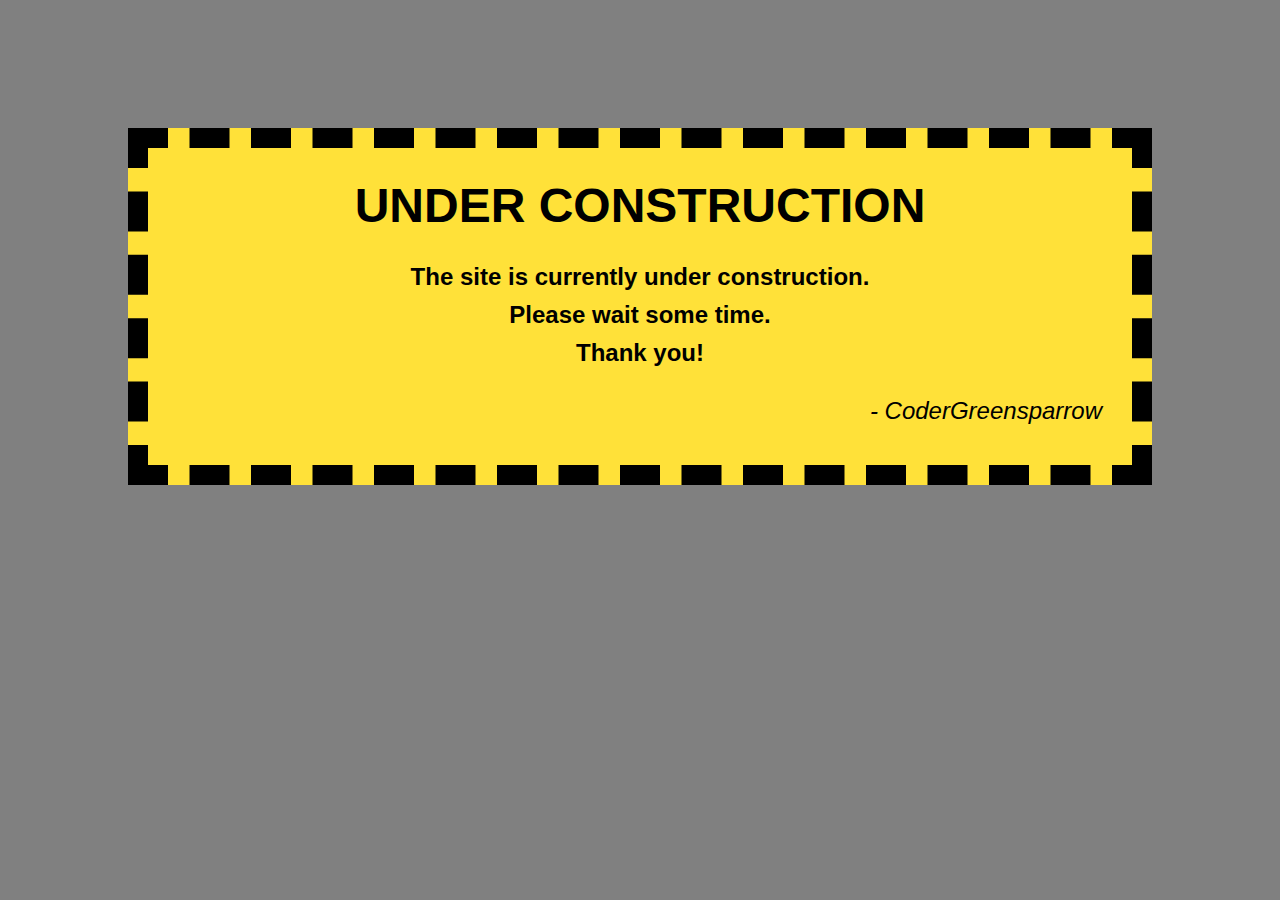
<file: index.html>
<html>
    <head>
        <title>UNDER CONSTRUCTION | CoderGreensparrow</title>
        <style>
            * {
                margin: 0;
                padding: 0;
                box-sizing: border-box;
                font-family: sans-serif;
                font-weight: bolder;
            }
            body {
                background-color: gray;
            }
            main {
                width: 80%;
                margin: 10% 10% 0 10%;
                border: dashed 20px black;
                padding: 30px;
                background-color: rgb(255, 225, 57);
            }
            main > h1 {
                text-align: center;
                font-size: 3rem;
                margin-bottom: 30px;
            }
            main > p {
                text-align: center;
                font-size: 1.5rem;
                margin: 10px 0
            }
            main > .signature {
                text-align: right;
                font-weight: normal;
                font-style: italic;
                margin-top: 30px;
            }
        </style>
    </head>
    <body>
        <main>
            <h1>UNDER CONSTRUCTION</h1>
            <p>The site is currently under construction.</p>
            <p>Please wait some time.</p>
            <p>Thank you!</p>
            <p class="signature"> - CoderGreensparrow</p>
        </main>
    </body>
</html>
</file>
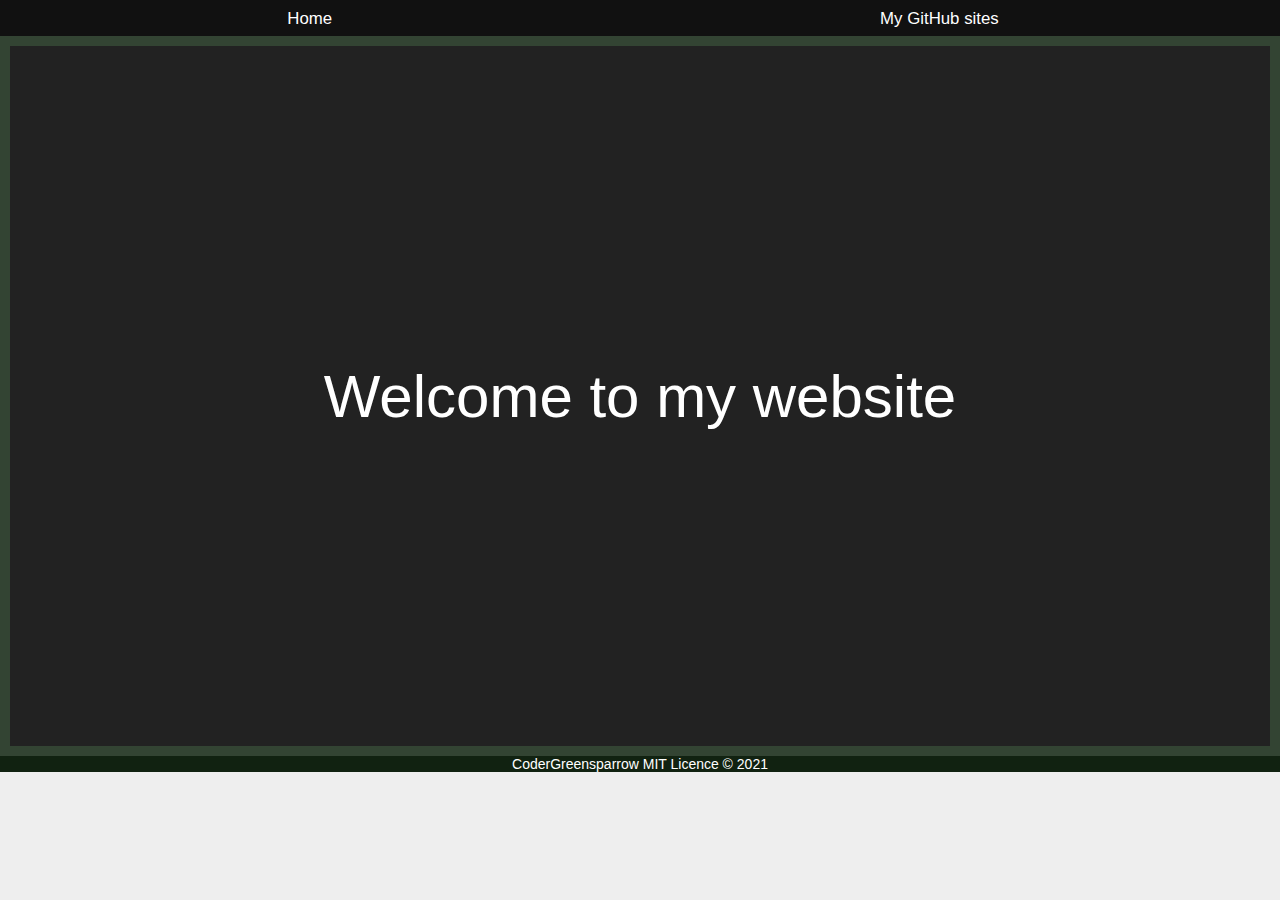
<file: oldSite/index.html>
<html>
    <head>
        <meta name=description content="CoderGreensparrow's GitHub site">
        <meta name=keywords content='CoderGreensparrow,Greensparrow,Grsparrow,Grs,Personal,My,Site'>
        <meta name=author content=CoderGreensparrow>
        <meta name=viewport content='width=device-width'>
        <title>CoderGreensparrow's site</title>
        <link rel=stylesheet href=main.css>
    </head>
    <body>
        <script src=nav.js></script>
        <div id=greeting>
            Welcome to my website
        </div>
        <script src=footer.js></script>
    </body>
</html>
</file>
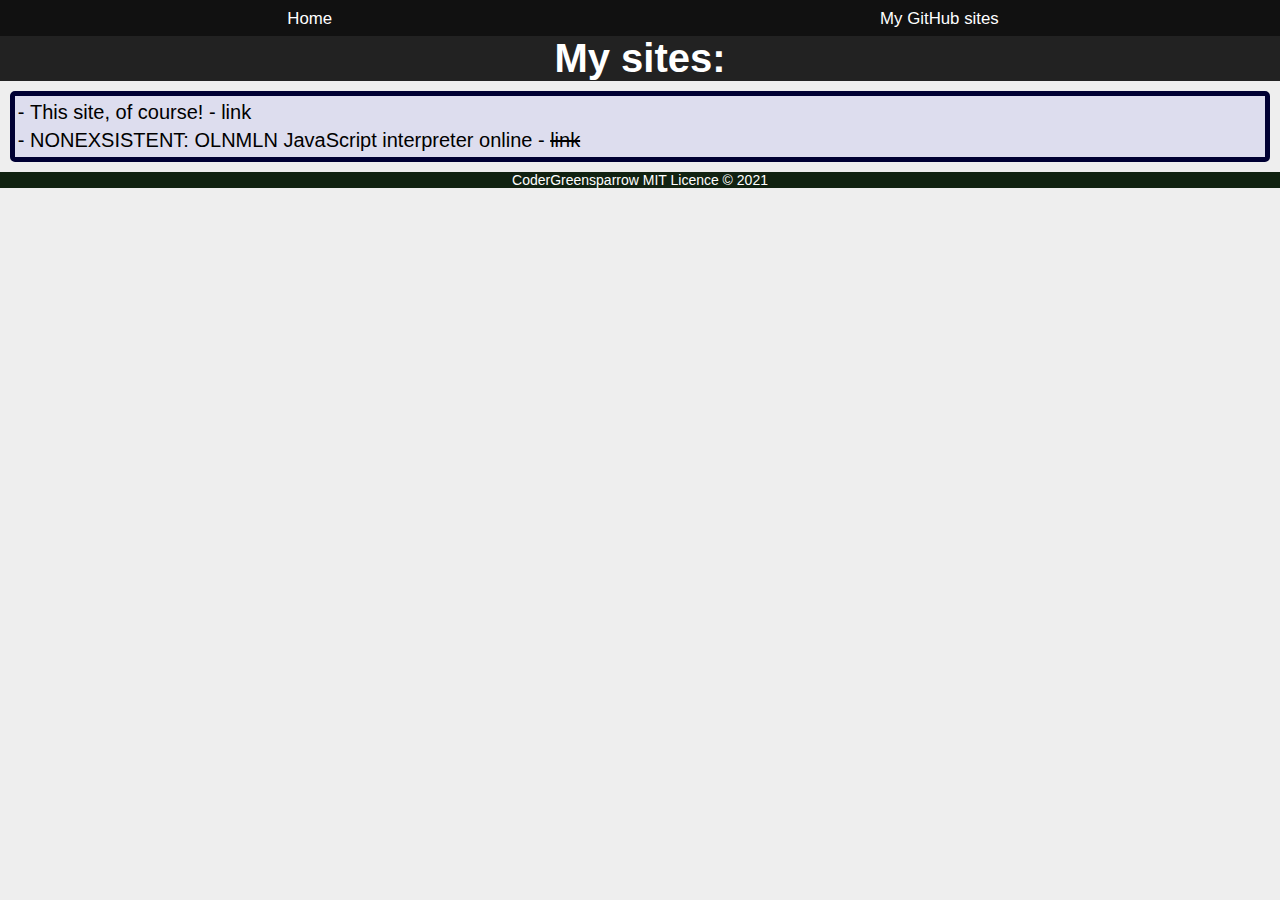
<file: newSite/sites.html>
<html>
    <head>
        <title>My sites</title>
        <link rel=stylesheet href=main.css>
    </head>
    <body><script src=nav.js></script>
<h1>My sites:</h1>
<ul>
    <li>This site, of course! - <a href=https://codergreensparrow.github.io>link</a>
    <li>NONEXSISTENT: OLNMLN JavaScript interpreter online - <a href=# class=linethrough>link</a></li>
</ul><script src=footer.js></script></body></html>
</file>
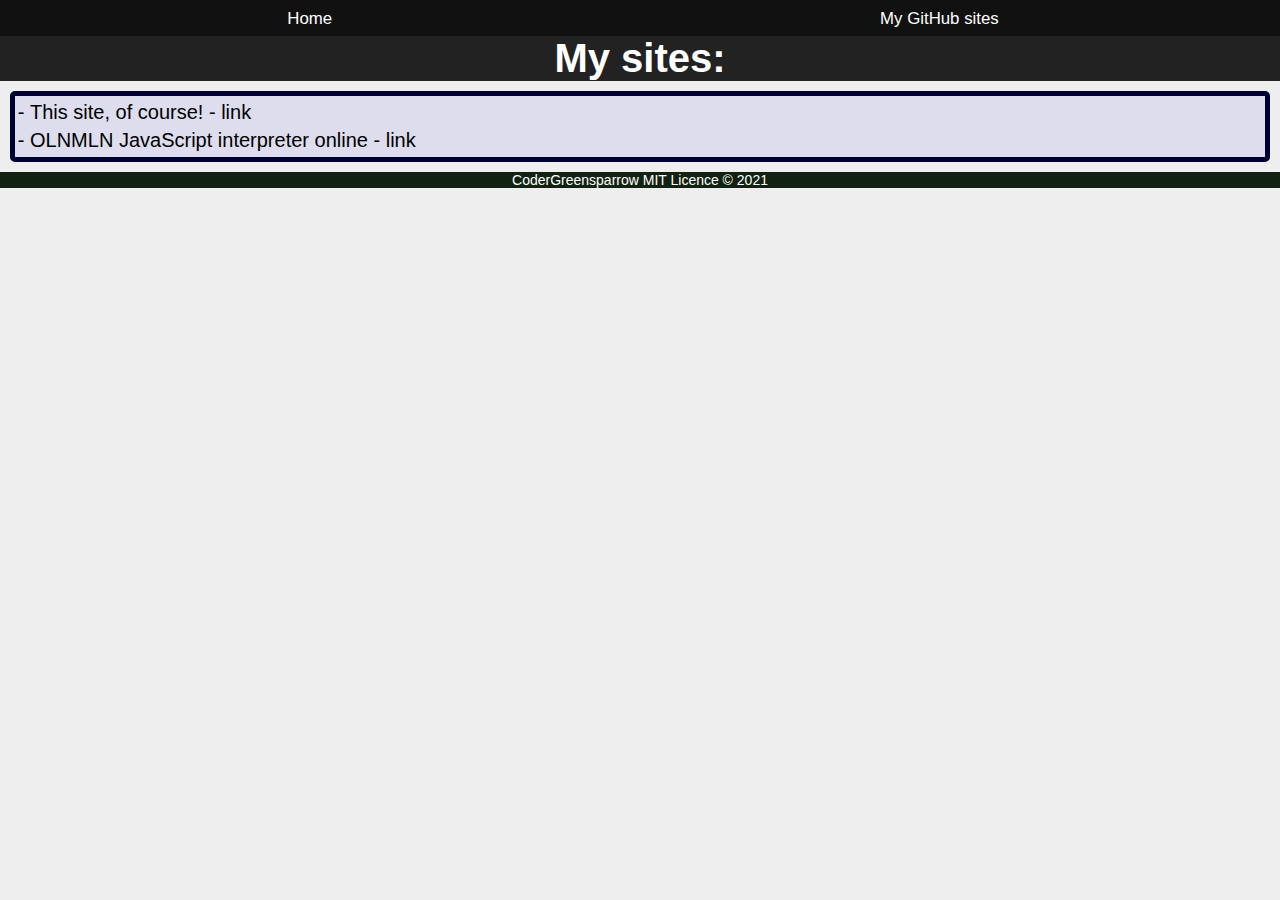
<file: oldSite/sites.html>
<html>
    <head>
        <meta name=viewport content='width=device-width'>
        <title>My sites</title>
        <link rel=stylesheet href=main.css>
    </head>
    <body>
        <script src=nav.js></script>
        <h1>My sites:</h1>
        <ul>
            <li>This site, of course! - <a href=https://codergreensparrow.github.io>link</a>
            <li>OLNMLN JavaScript interpreter online - <a href=/OLNMLN>link</a></li>
        </ul>
        <script src=footer.js></script>
    </body>
</html>
</file>
